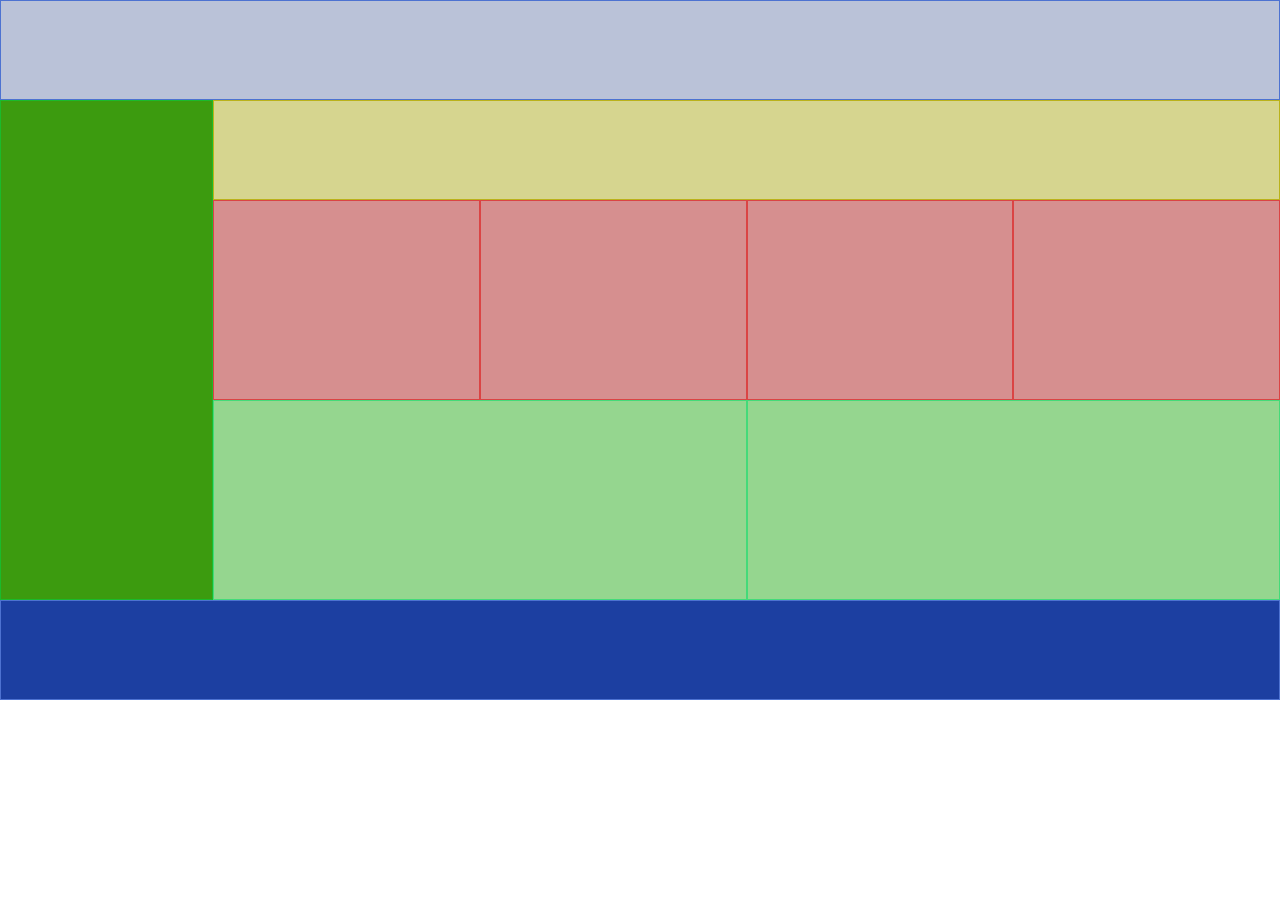
<file: maqueta.html>
<!DOCTYPE html>
<html lang="en">
<head>
    <meta charset="UTF-8">
    <meta name="viewport" content="width=device-width, initial-scale=1.0">
    <title>Document</title>
    <link href="css/bootstrap.min.css" rel="stylesheet">
    <link href="maqueta.css" rel="stylesheet">
</head>
<body>
    <div class="container-fluid">
			<div class="row">
				<div class="col azul"></div>
			</div>
			<div class="row">
				<div class="col-2 d-none d-md-block verde-oscuro"></div>
				<div class="col">
					<div class="row">
						<div class="col amarillo"></div>
					</div>
					<div class="row">
						<div class="col-6 col-lg-3 p-2 rojo"></div>
						<div class="col-6 col-lg-3 p-2 rojo"></div>
						<div class="col-6 col-lg-3 p-2 rojo"></div>
						<div class="col-6 col-lg-3 p-2 rojo"></div>
					</div>
					<div class="row">
						<div class="col-12 col-lg-6 verde"></div>
						<div class="col-12 col-lg-6 verde"></div>
					</div>
				</div>
			</div>
			<div class="row">
				<div class="col azul-oscuro"></div>
			</div>
		</div>
		<script src="js/bootstrap.bundle.min.js"></script>
</body>
</html>
</file>
<file: maqueta.css>
div {
	min-height: 100px;
}

.azul {
	background-color: #bac2d8;
	border: 1px solid #4d72d1;
}

.azul-oscuro {
	background-color: #1c3fa1;
	border: 1px solid #4d72d1;
}

.rojo {
	background-color: #d68f8f;
	border: 1px solid #da4444;
}

.verde {
	background-color: #95d68f;
	border: 1px solid #44da79;
}

.verde-oscuro {
	height: 500px;
	background-color: #3c9b0f;
	border: 1px solid #1bba2b;
}

.amarillo {
	background-color: #d6d58f;
	border: 1px solid #bab21b;
}

/* Media queries para controlar el alto de las columnas */
@media screen and (width >= 992px) {
	.rojo {
		height: 200px;
	}

	.verde {
		height: 200px;
	}
}
</file>
